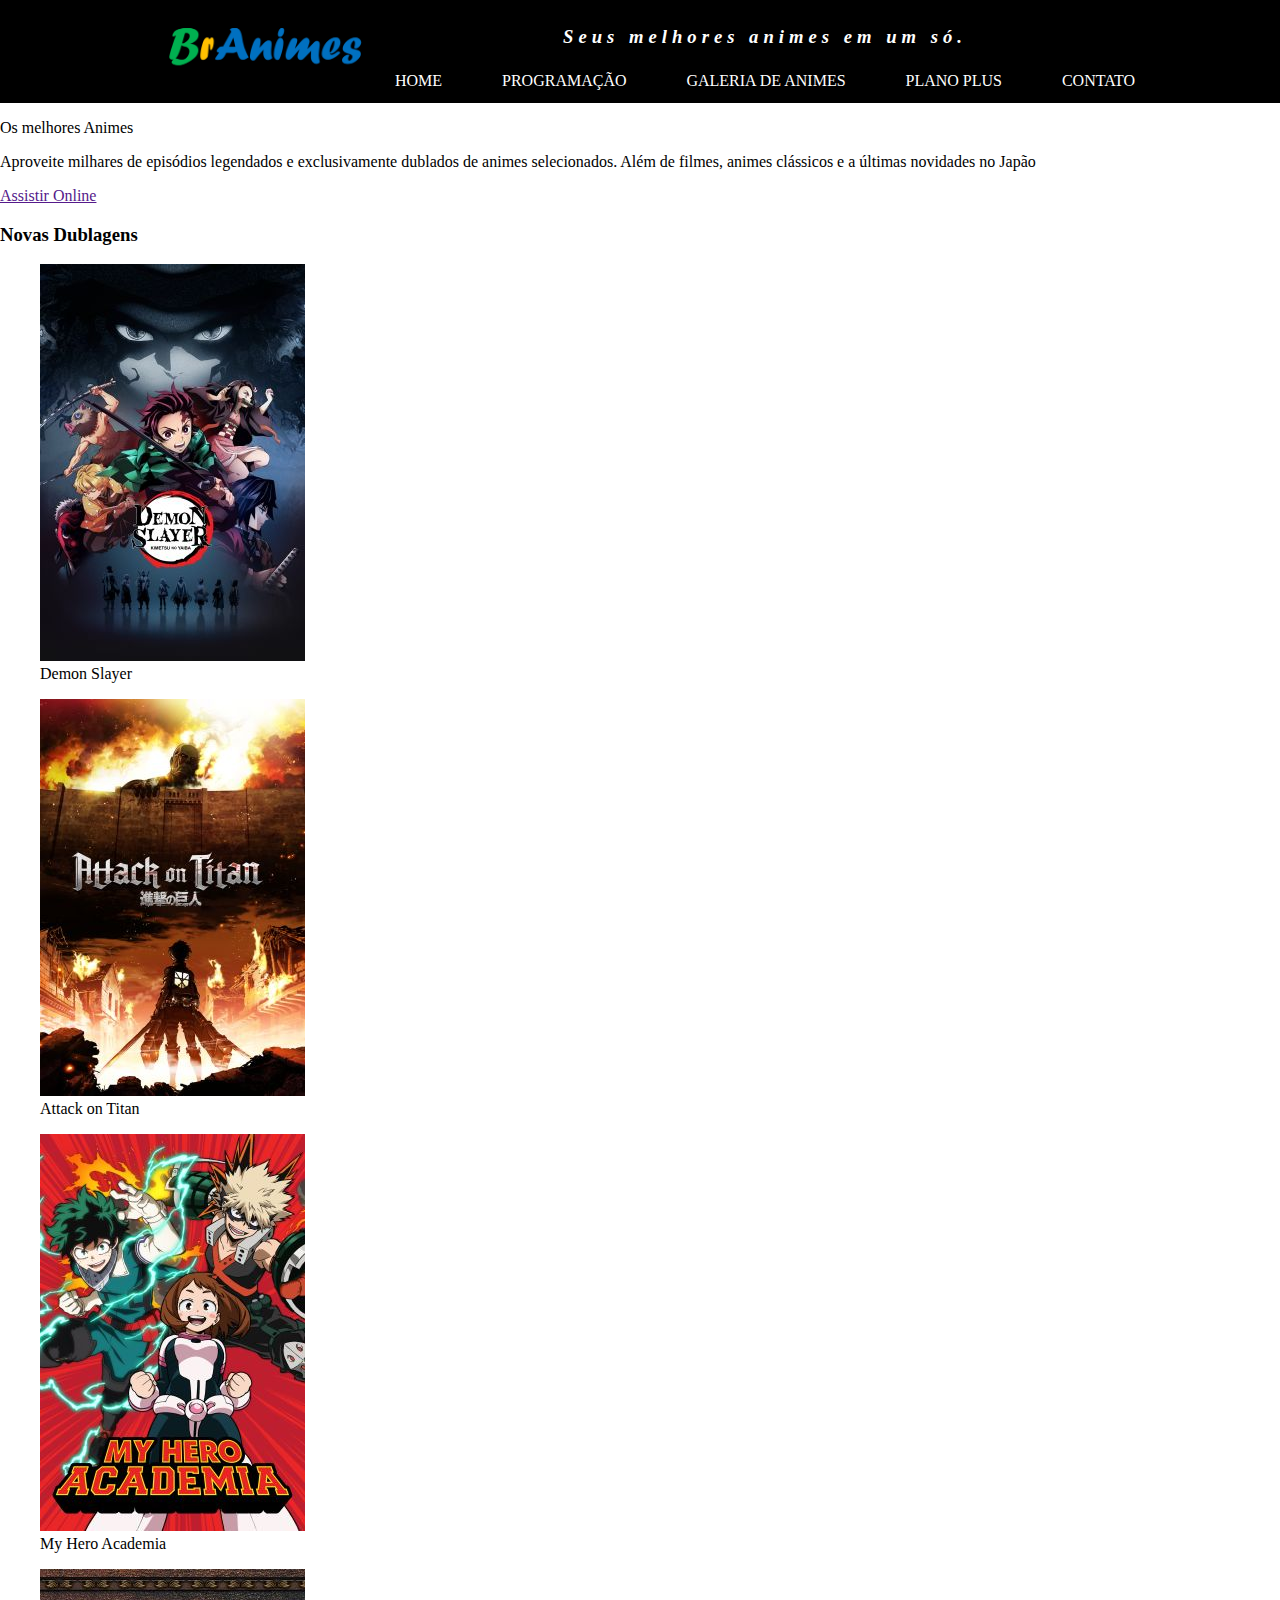
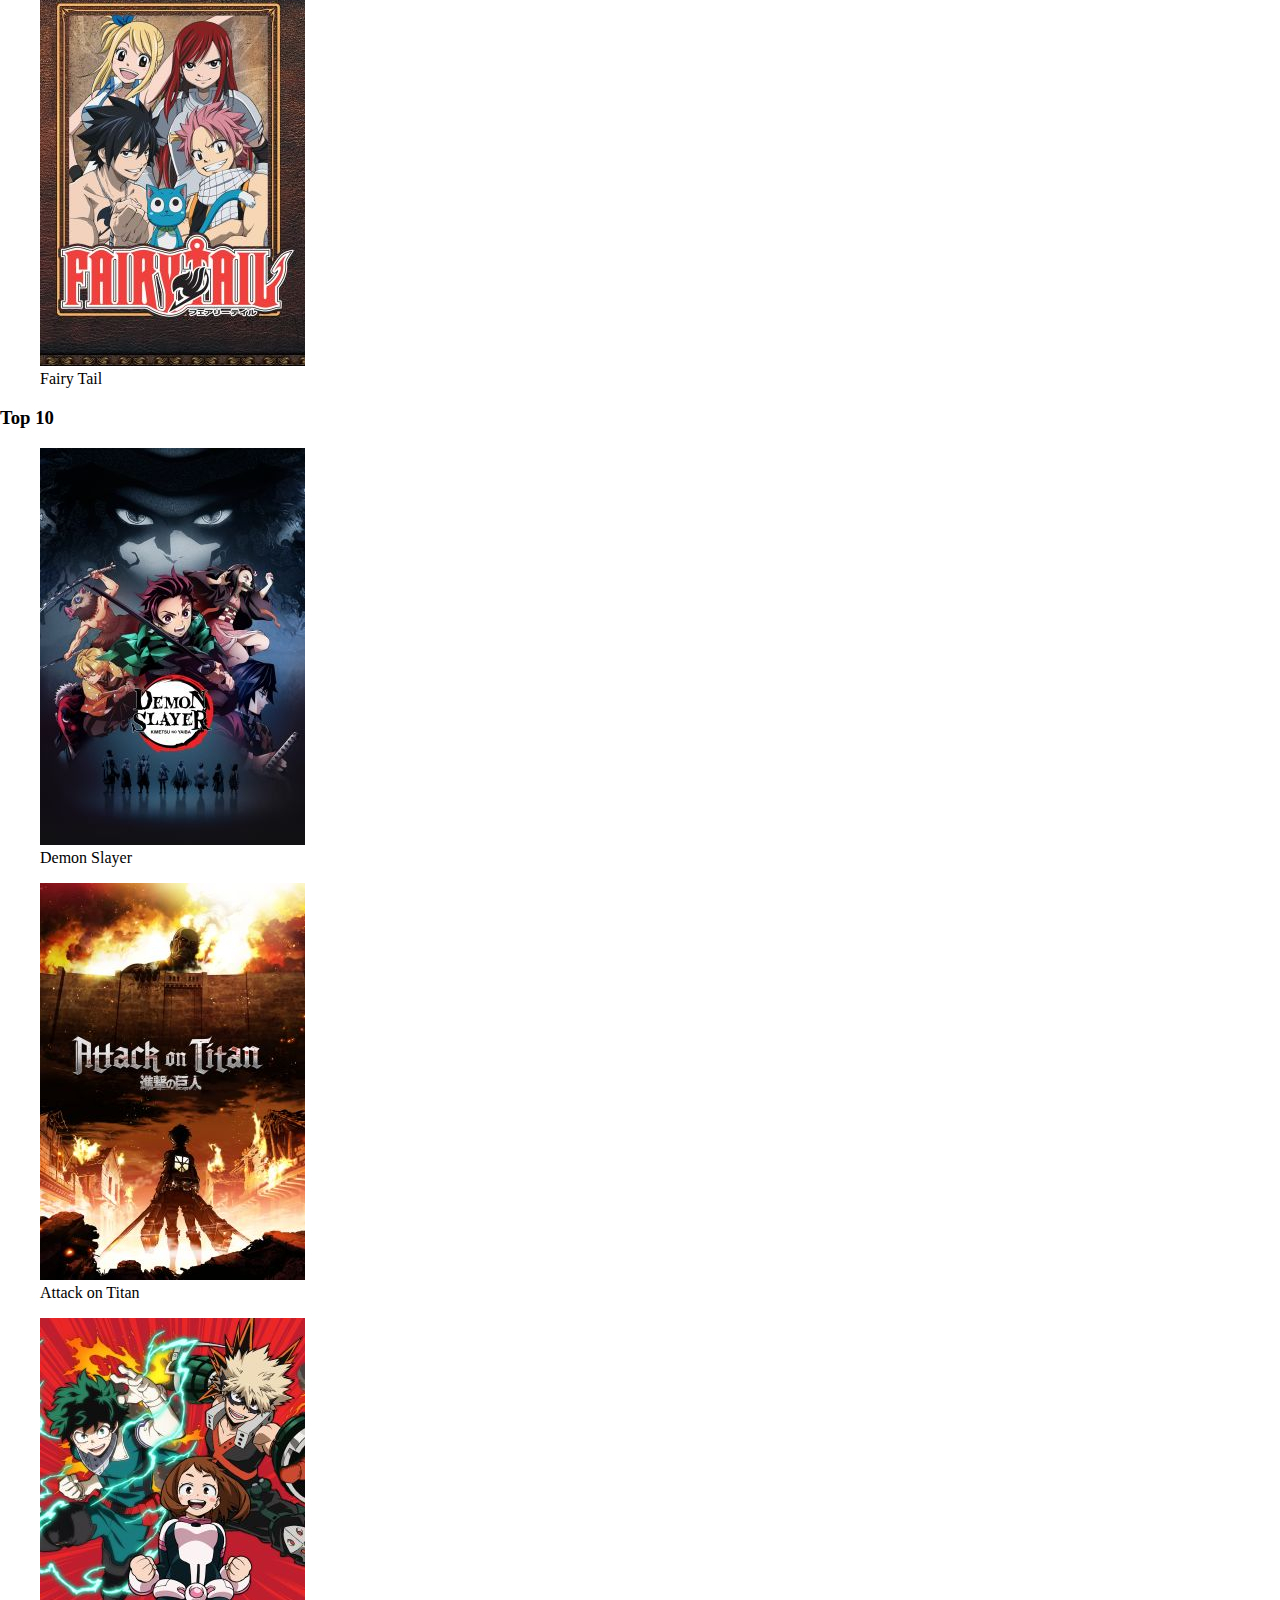
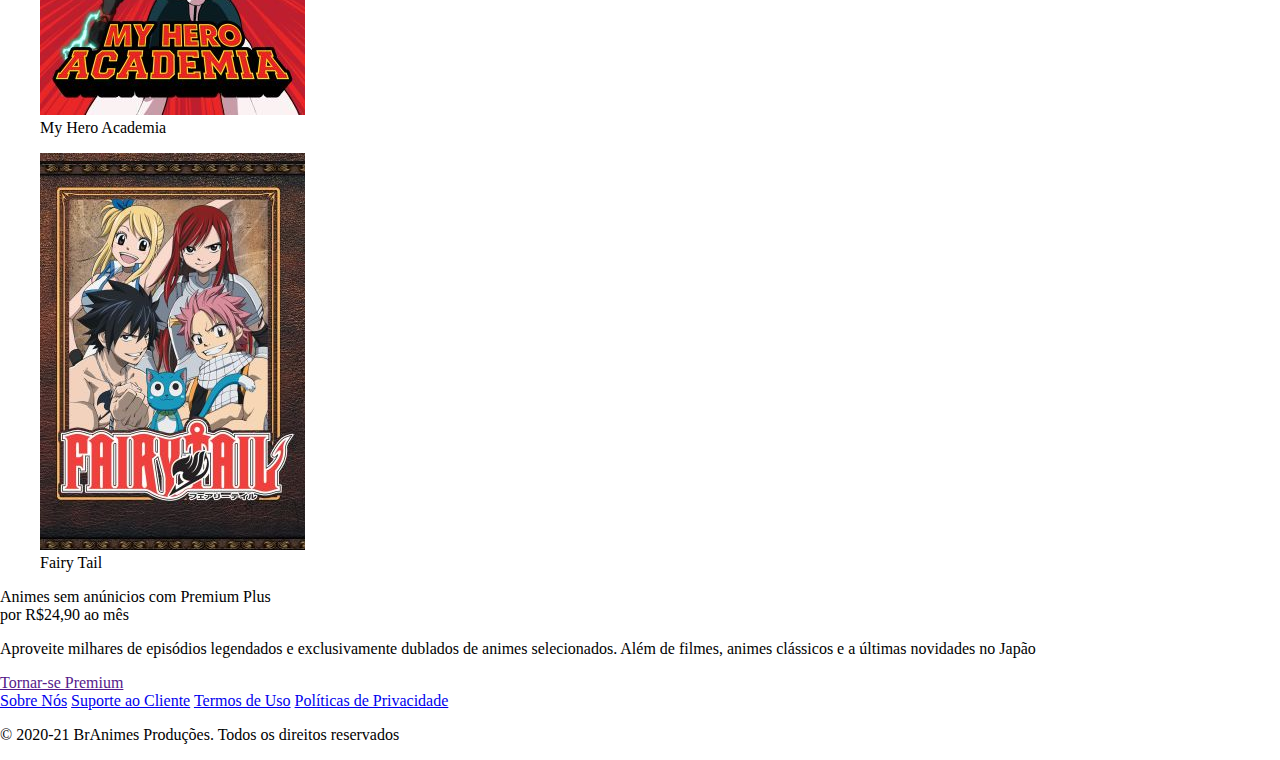
<file: index.html>
<!DOCTYPE html>
<html>

<head>
    <meta charset="UTF-8">
    <meta name="viewport" content="width=device-width, initial-scale=1.0">
    <title>Seja Bem-vindo ao BrAnimes!</title>
    <link rel="shortcut icon" href="imagens/icone.png" type="image/x-icon">
    <link rel="stylesheet" href="css/style.css">
</head>
<body>
    <header>
        <div class="container">
            <section id="logo">
                <img src="imagens/logo.png">
            </section>
            <section id="right">
                <p>Seus melhores animes em um só.</p>
                <nav>
                    <a href="index.html">Home</a>
                    <a href="schedule.html">Programação</a>
                    <a href="gallery.html">Galeria de Animes</a>
                    <a href="subscriptions.html">Plano Plus</a>
                    <a href="contact.html">Contato</a>
                </nav>
            </section>
        </div>
    </header>
    <main>
        <section>
            <p>Os melhores Animes</p>
            <p>Aproveite milhares de episódios legendados e exclusivamente dublados de animes selecionados. Além de filmes, animes clássicos e a últimas novidades no Japão</p>
            <a href="" id="watch">Assistir Online</a>
        </section>
        <section>
            <h3>Novas Dublagens</h3>
            <div>
                <figure>
                    <img src="imagens/Demon Slayer.jpg">
                    <figcaption>Demon Slayer</figcaption>
                </figure>
                <figure>
                    <img src="imagens/AttackOnTitan.jpg">
                    <figcaption>Attack on Titan</figcaption>
                </figure>
                <figure>
                    <img src="imagens/My Hero Academia.jpg">
                    <figcaption>My Hero Academia</figcaption>
                </figure>
                <figure>
                    <img src="imagens/Fairy Tail.jpg">
                    <figcaption>Fairy Tail</figcaption>
                </figure>
            </div>
        </section>
        <section>
            <h3>Top 10</h3>
            <div>
                <figure>
                    <img src="imagens/Demon Slayer.jpg">
                    <figcaption>Demon Slayer</figcaption>
                </figure>
                <figure>
                    <img src="imagens/AttackOnTitan.jpg">
                    <figcaption>Attack on Titan</figcaption>
                </figure>
                <figure>
                    <img src="imagens/My Hero Academia.jpg">
                    <figcaption>My Hero Academia</figcaption>
                </figure>
                <figure>
                    <img src="imagens/Fairy Tail.jpg">
                    <figcaption>Fairy Tail</figcaption>
                </figure>
            </div>
        </section>
        <section>
            <p>Animes sem anúnicios com Premium Plus <br>
            por R$24,90 ao mês</p>
            <p>Aproveite milhares de episódios legendados e exclusivamente dublados de animes selecionados. Além de filmes, animes clássicos e a últimas novidades no Japão</p>
            <a href="">Tornar-se Premium</a>
        </section>
    </main>
    <footer>
        <div>
            <nav>
                <a href="about.html">Sobre Nós</a>
                <a href="sac.html">Suporte ao Cliente</a>
                <a href="terms.html">Termos de Uso</a>
                <a href="policy.html">Políticas de Privacidade</a>
            </nav>
            <p>&copy; 2020-21 BrAnimes Produções. Todos os direitos reservados</p>
        </div>
    </footer>
</body>
</html>
</file>
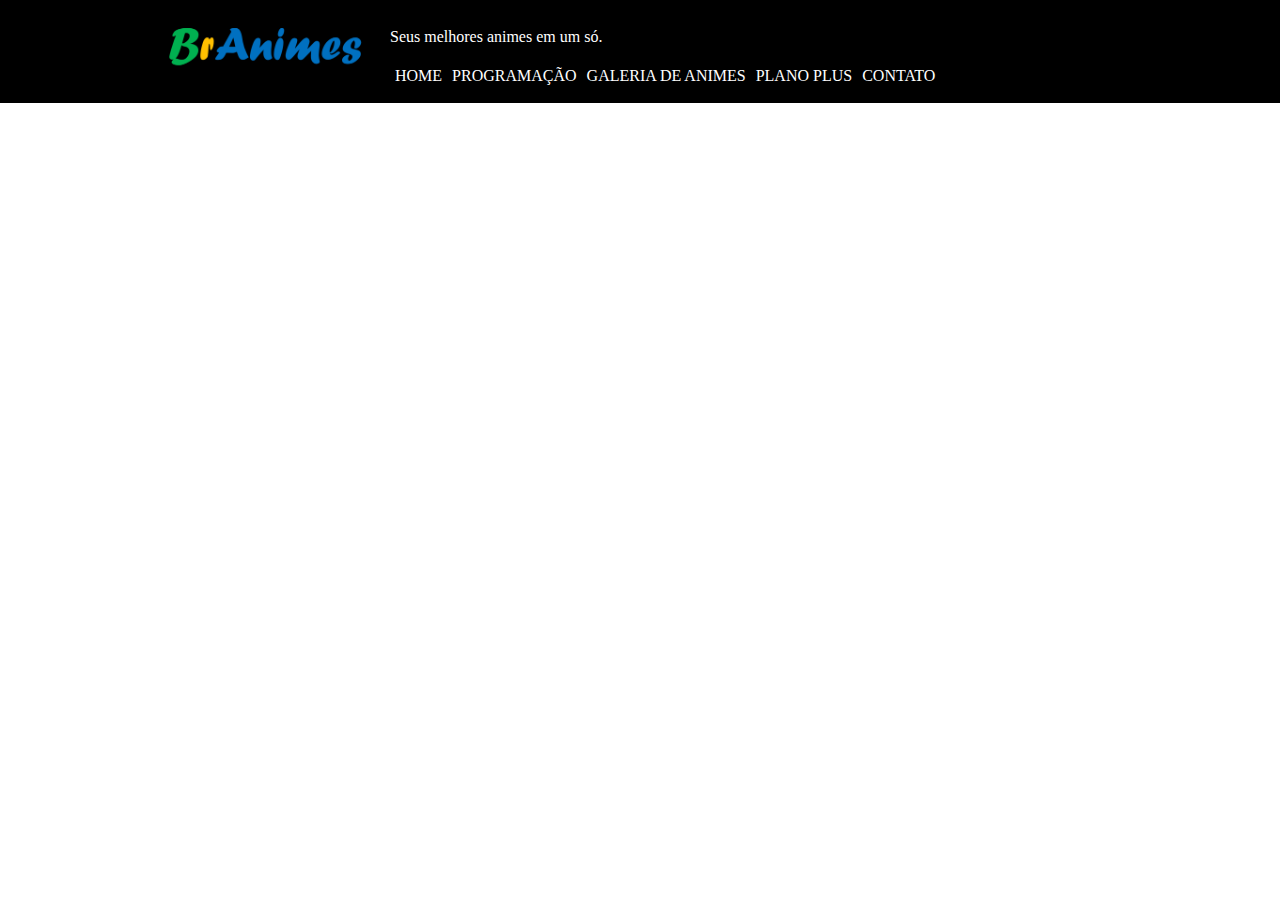
<file: about.html>
<!DOCTYPE html>
<html>

<head>
    <meta charset="UTF-8">
    <meta name="viewport" content="width=device-width, initial-scale=1.0">
    <title>Sobre Nós</title>
    <link rel="shortcut icon" href="imagens/icone.png" type="image/x-icon">
    <link rel="stylesheet" href="css/style.css">
</head>
<body>
    <header>
        <div class="container">
            <section id="logo">
                <img src="imagens/logo.png">
            </section>
            <section>
                <p>Seus melhores animes em um só.</p>
                <nav>
                    <a href="index.html">Home</a>
                    <a href="schedule.html">Programação</a>
                    <a href="gallery.html">Galeria de Animes</a>
                    <a href="subscriptions.html">Plano Plus</a>
                    <a href="contact.html">Contato</a>
                </nav>
            </section>
        </div>
    </header>
</file>
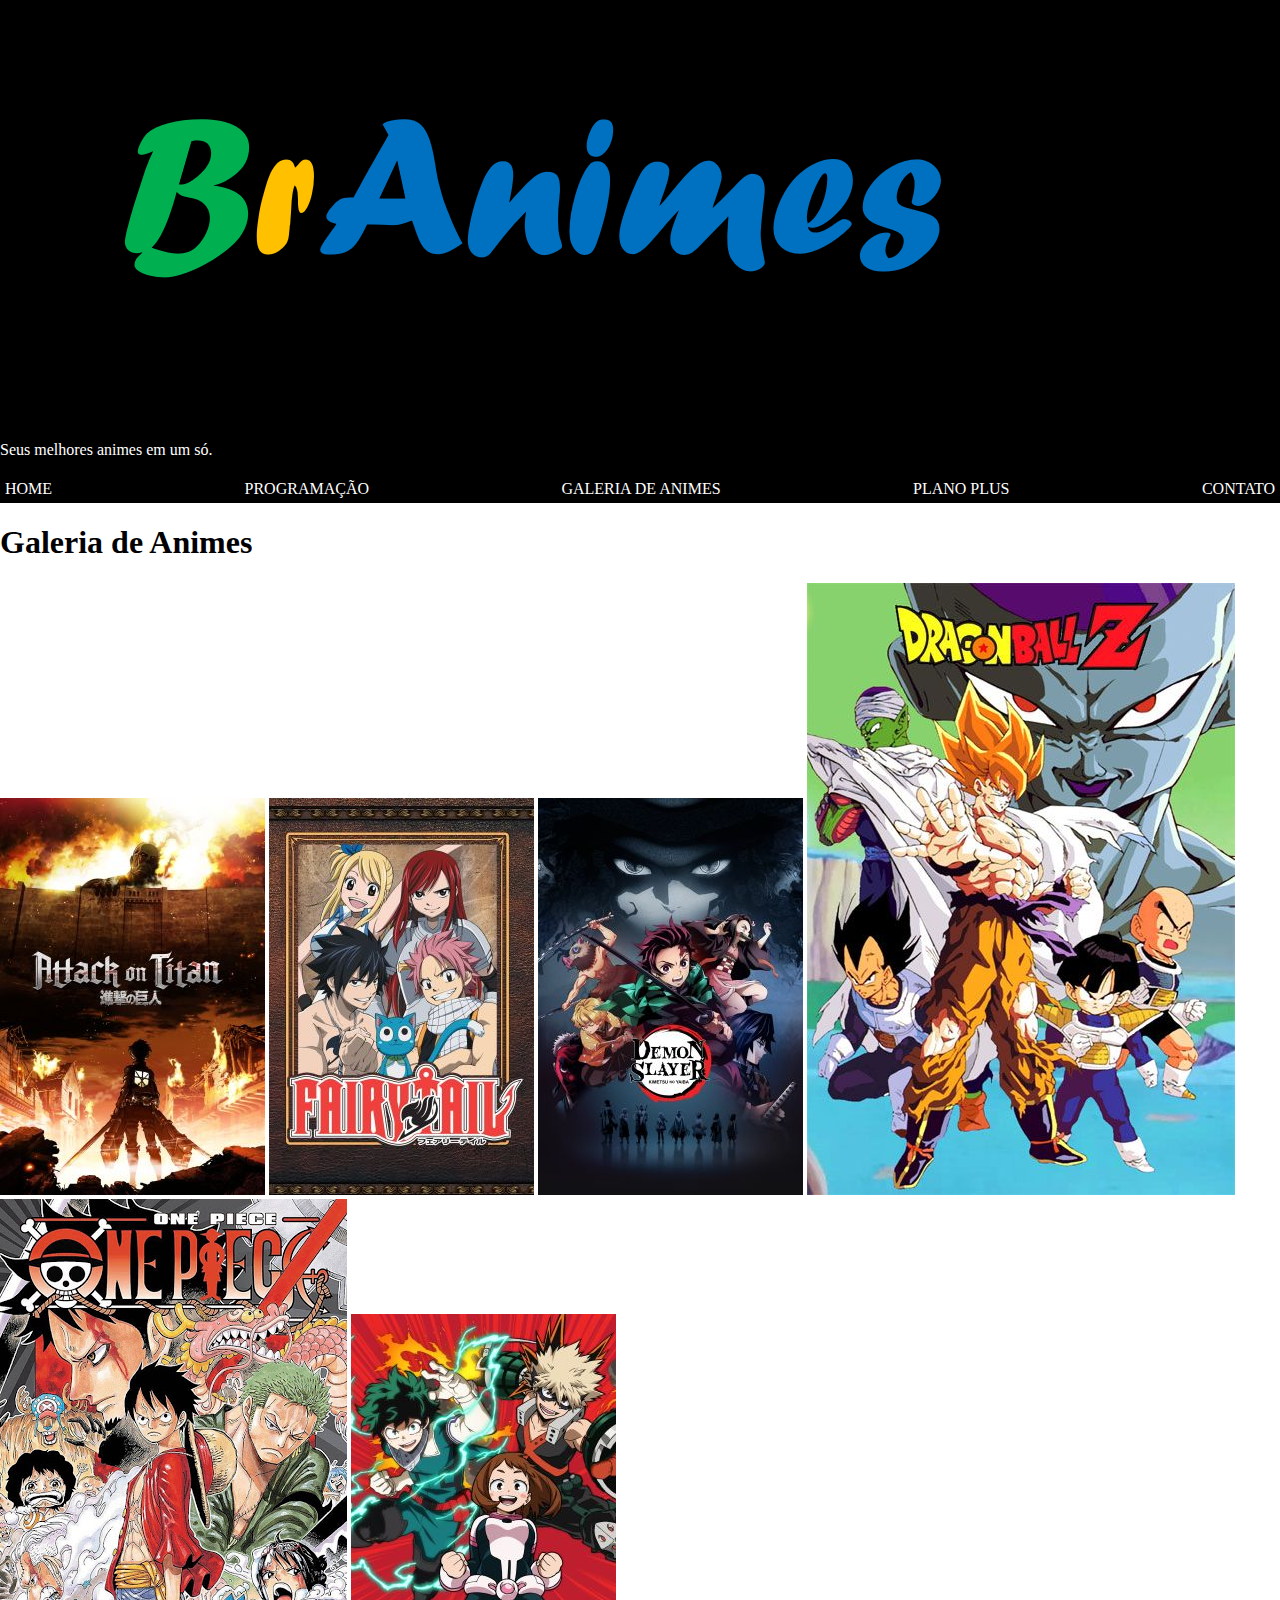
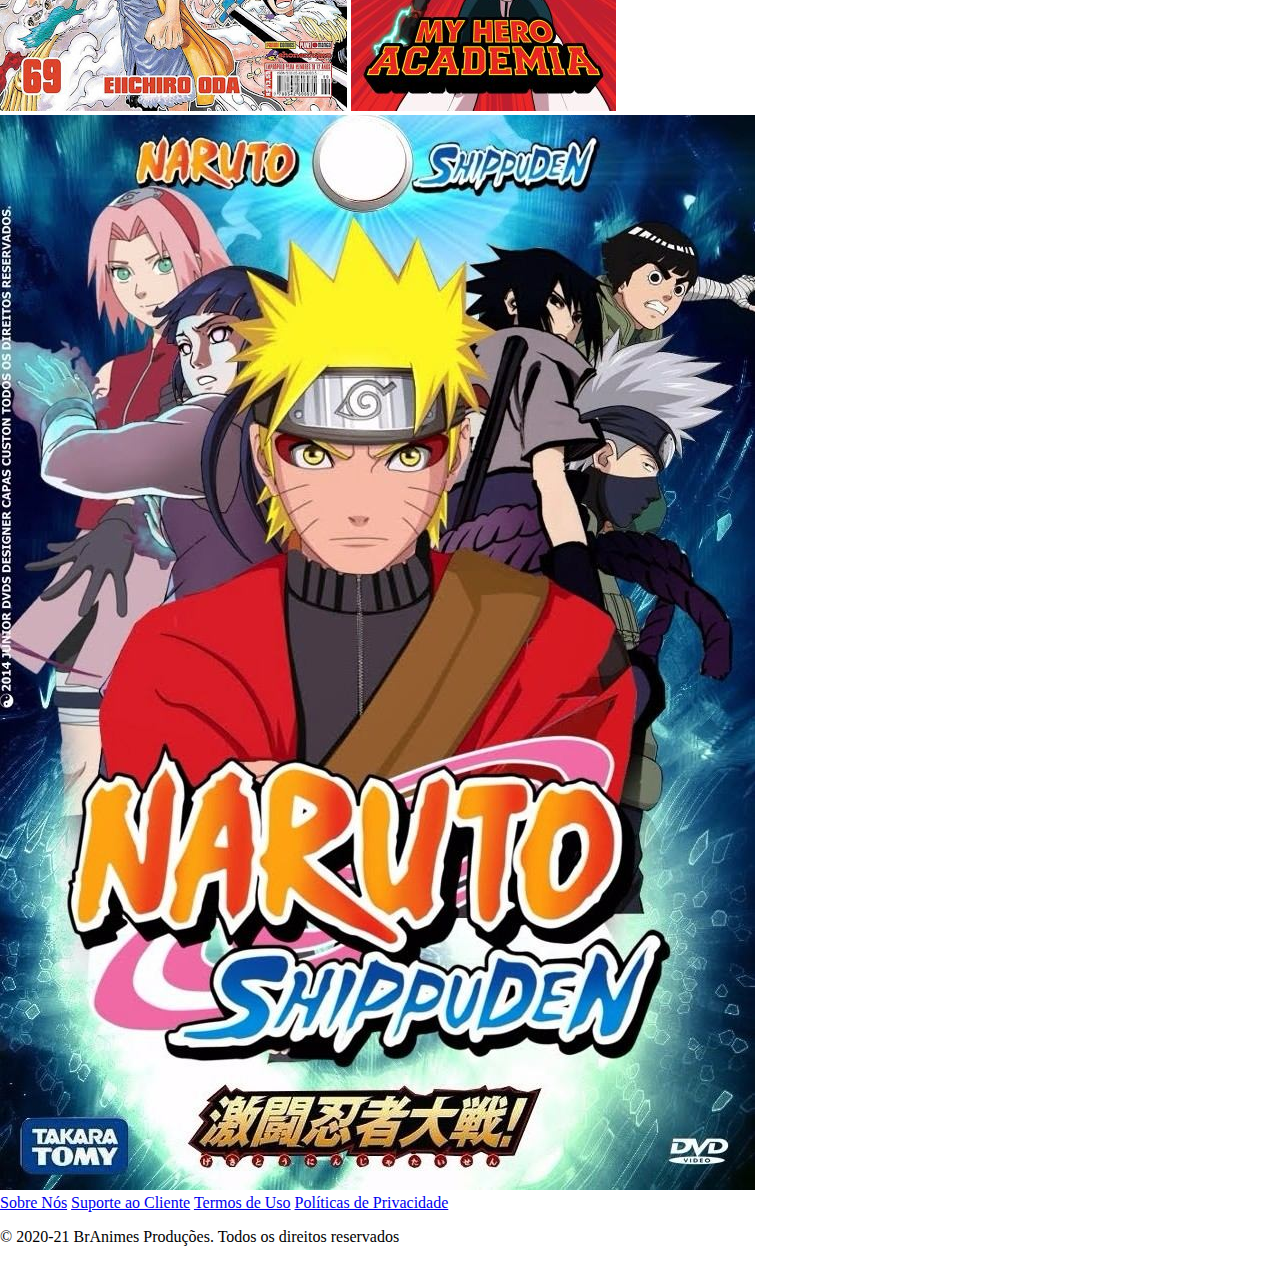
<file: gallery.html>
<!DOCTYPE html>
<html>

<head>
    <meta charset="UTF-8">
    <meta name="viewport" content="width=device-width, initial-scale=1.0">
    <title>Seja Bem-vindo ao BrAnimes!</title>
    <link rel="shortcut icon" href="imagens/icone.png" type="image/x-icon">
    <link rel="stylesheet" href="css/style.css">
</head>
<body>
    <header>
        <div>
            <section>
                <img src="imagens/logo.png">
            </section>
            <section>
                <p>Seus melhores animes em um só.</p>
                <nav>
                    <a href="index.html">Home</a>
                    <a href="schedule.html">Programação</a>
                    <a href="gallery.html">Galeria de Animes</a>
                    <a href="subscriptions.html">Plano Plus</a>
                    <a href="contact.html">Contato</a>
                </nav>
            </section>
        </div>
    </header>
    <main>
        <h1>Galeria de Animes</h1>

        <section>
            <img src="imagens/AttackOnTitan.jpg">
            <img src="imagens/Fairy Tail.jpg">
            <img src="imagens/Demon Slayer.jpg">
            <img src="imagens/dragonballz.jpg">
            <img src="imagens/onepiece.jpg">
            <img src="imagens/My Hero Academia.jpg">
            <img src="imagens/naruto.jpg">
        </section>
    </main>
    <footer>
        <div>
            <nav>
                <a href="about.html">Sobre Nós</a>
                <a href="sac.html">Suporte ao Cliente</a>
                <a href="terms.html">Termos de Uso</a>
                <a href="policy.html">Políticas de Privacidade</a>
            </nav>
            <p>&copy; 2020-21 BrAnimes Produções. Todos os direitos reservados</p>
        </div>
    </footer>
</body>
</html>
</file>
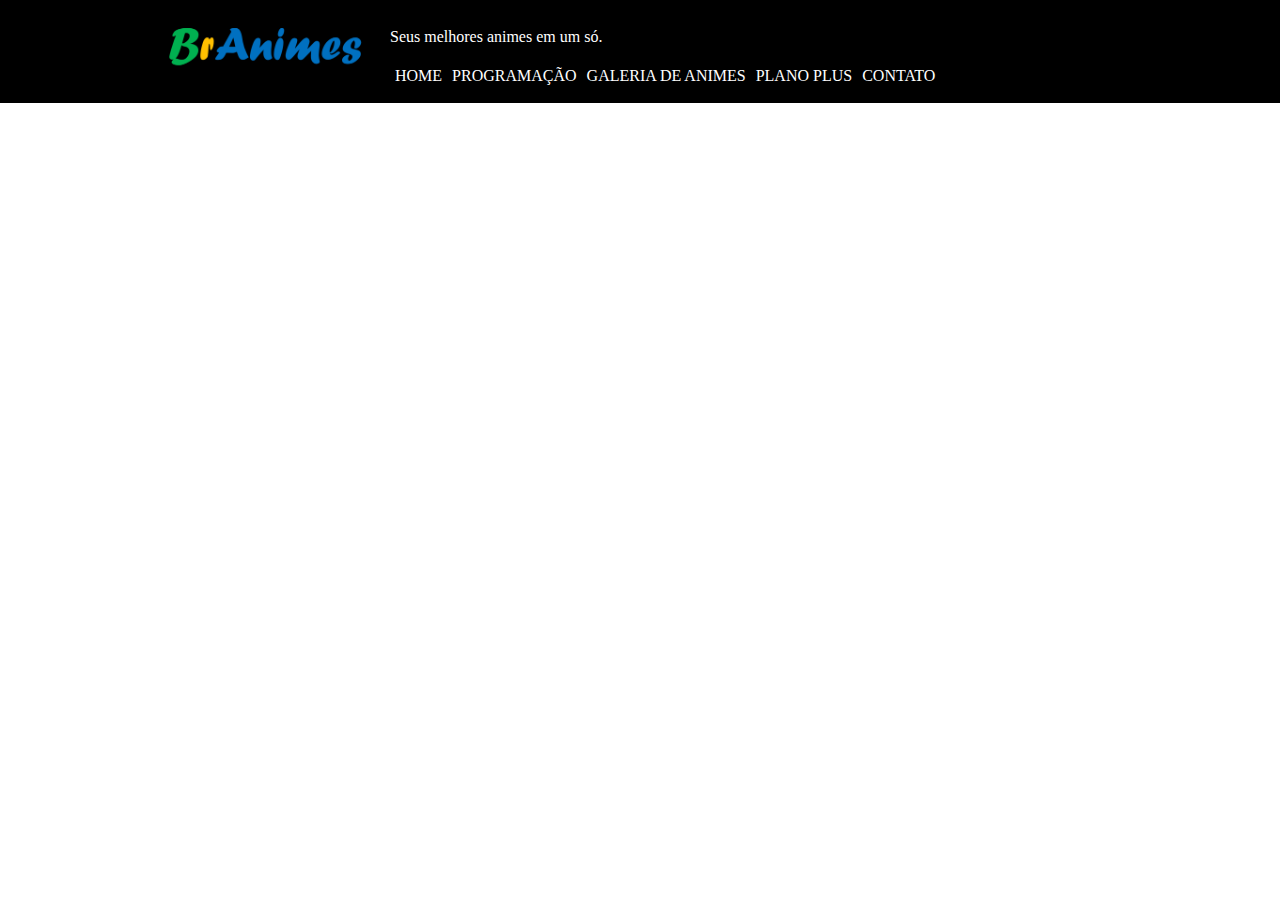
<file: policy.html>
<!DOCTYPE html>
<html>

<head>
    <meta charset="UTF-8">
    <meta name="viewport" content="width=device-width, initial-scale=1.0">
    <title>Políticas de Privacidade</title>
    <link rel="shortcut icon" href="imagens/icone.png" type="image/x-icon">
    <link rel="stylesheet" href="css/style.css">
</head>
<body>
    <header>
        <div class="container">
            <section id="logo">
                <img src="imagens/logo.png">
            </section>
            <section>
                <p>Seus melhores animes em um só.</p>
                <nav>
                    <a href="index.html">Home</a>
                    <a href="schedule.html">Programação</a>
                    <a href="gallery.html">Galeria de Animes</a>
                    <a href="subscriptions.html">Plano Plus</a>
                    <a href="contact.html">Contato</a>
                </nav>
            </section>
        </div>
    </header>
</file>
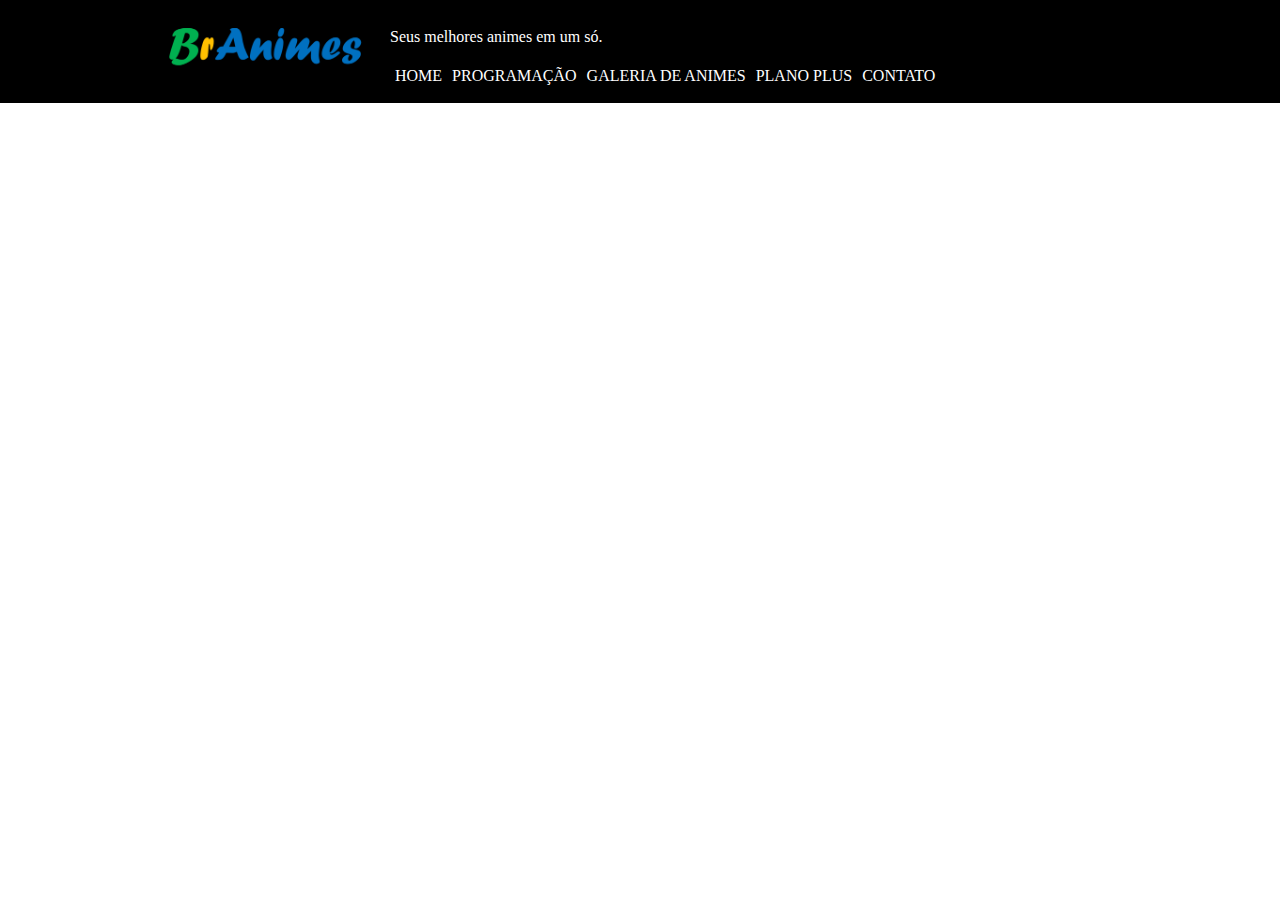
<file: sac.html>
<!DOCTYPE html>
<html>

<head>
    <meta charset="UTF-8">
    <meta name="viewport" content="width=device-width, initial-scale=1.0">
    <title>Suporte ao Cliente</title>
    <link rel="shortcut icon" href="imagens/icone.png" type="image/x-icon">
    <link rel="stylesheet" href="css/style.css">
</head>
<body>
    <header>
        <div class="container">
            <section id="logo">
                <img src="imagens/logo.png">
            </section>
            <section>
                <p>Seus melhores animes em um só.</p>
                <nav>
                    <a href="index.html">Home</a>
                    <a href="schedule.html">Programação</a>
                    <a href="gallery.html">Galeria de Animes</a>
                    <a href="subscriptions.html">Plano Plus</a>
                    <a href="contact.html">Contato</a>
                </nav>
            </section>
        </div>
    </header>
</file>
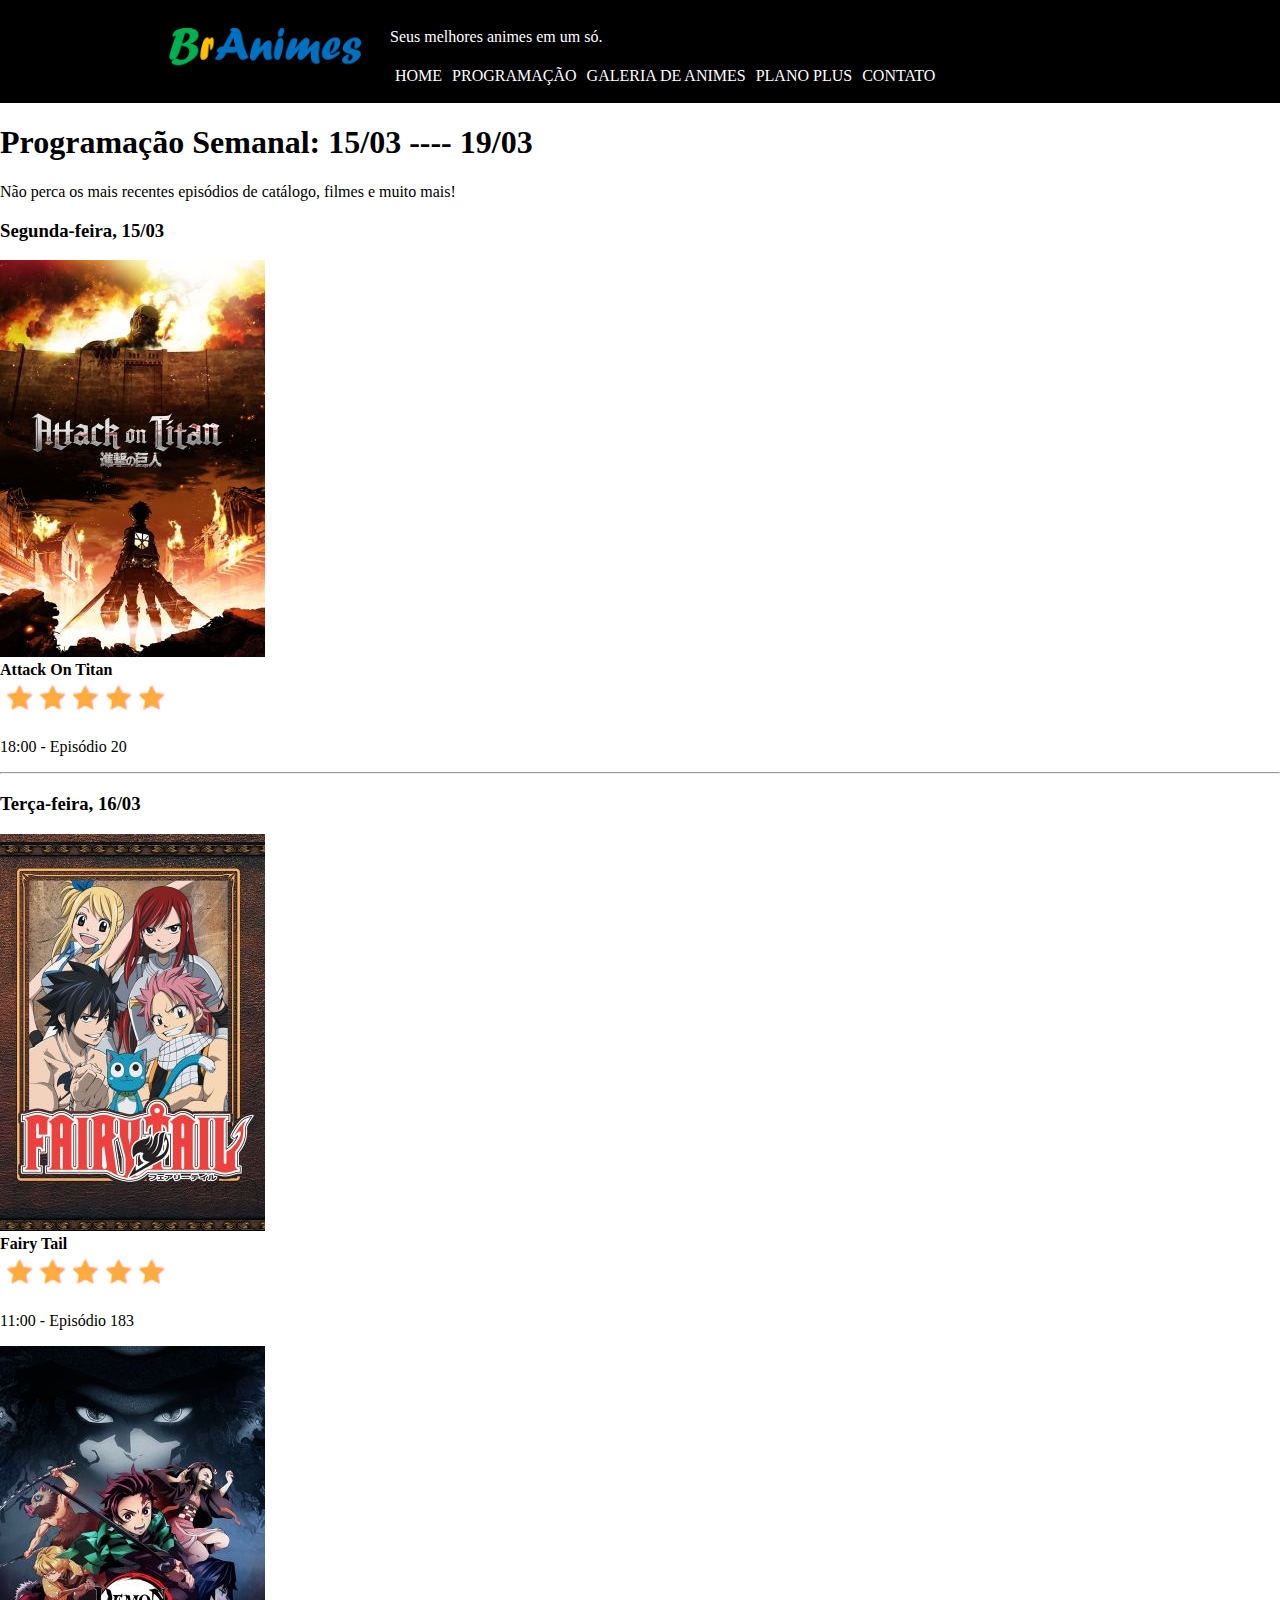
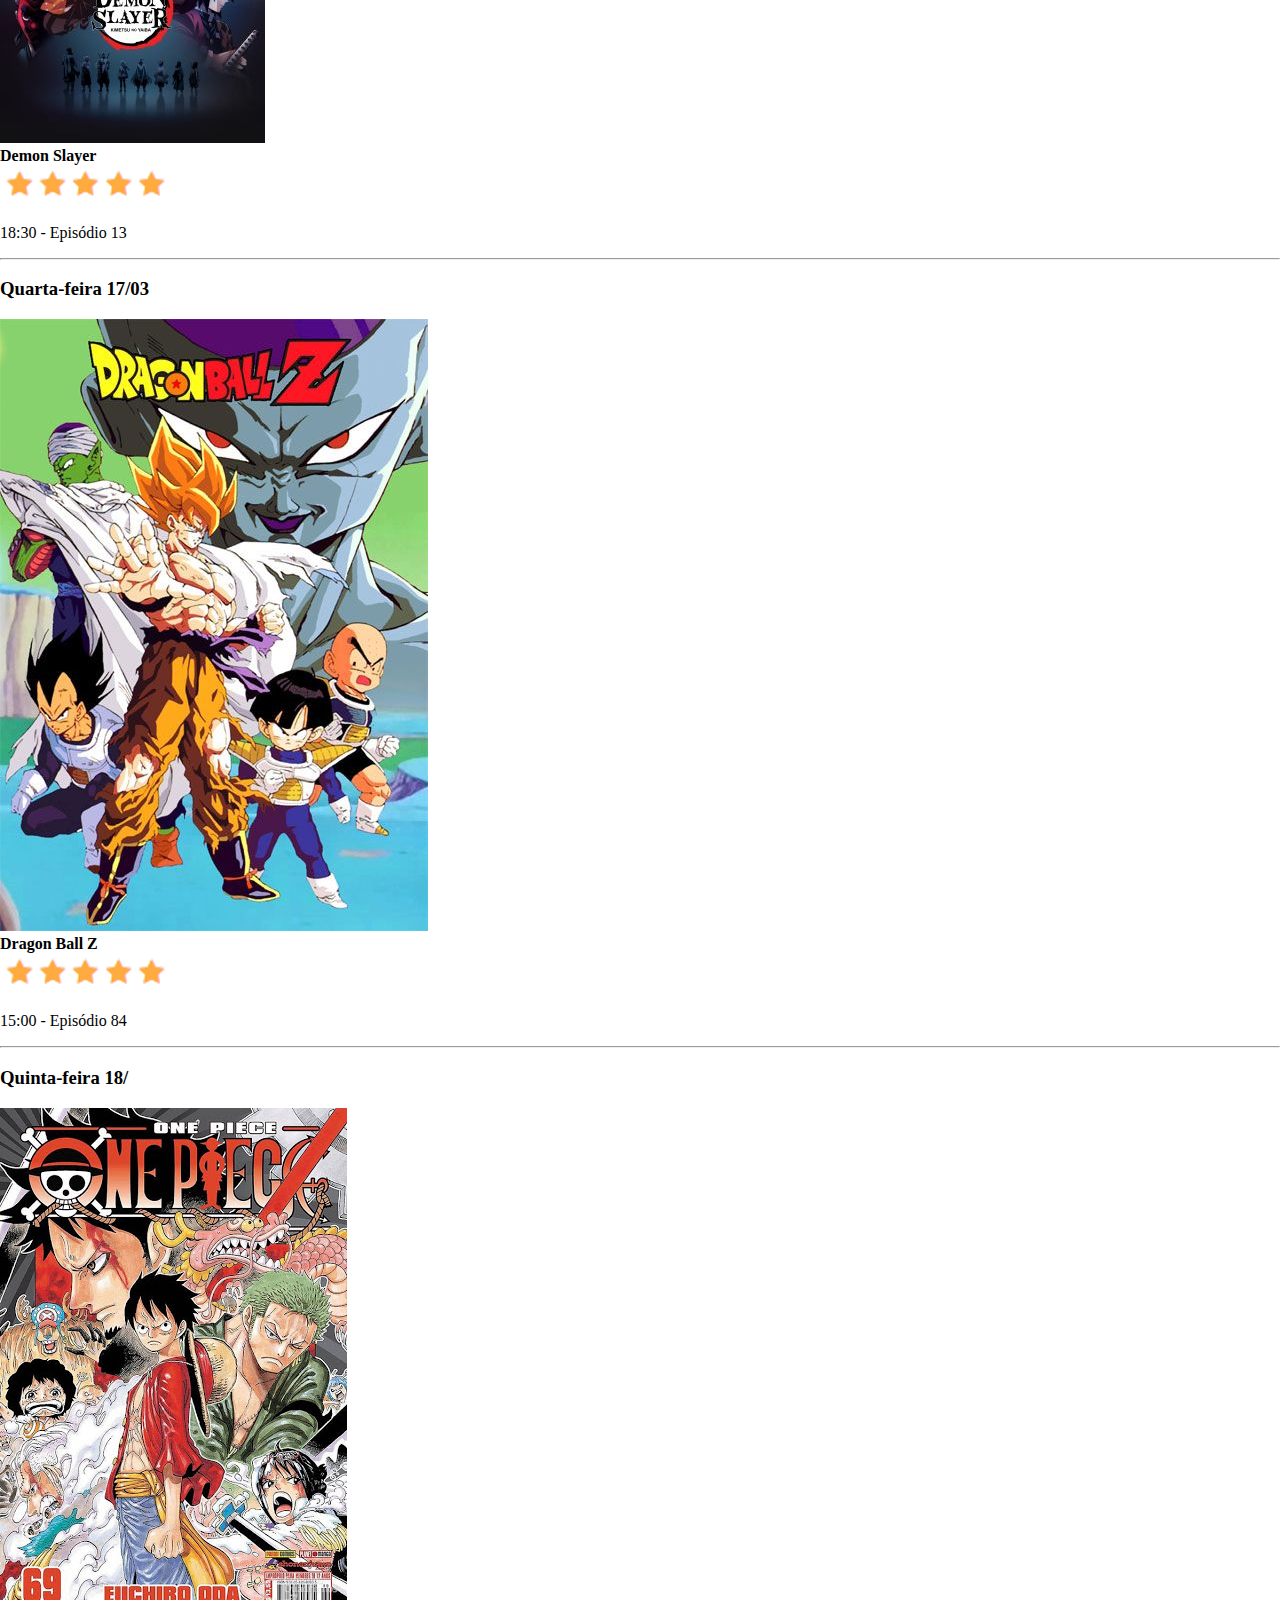
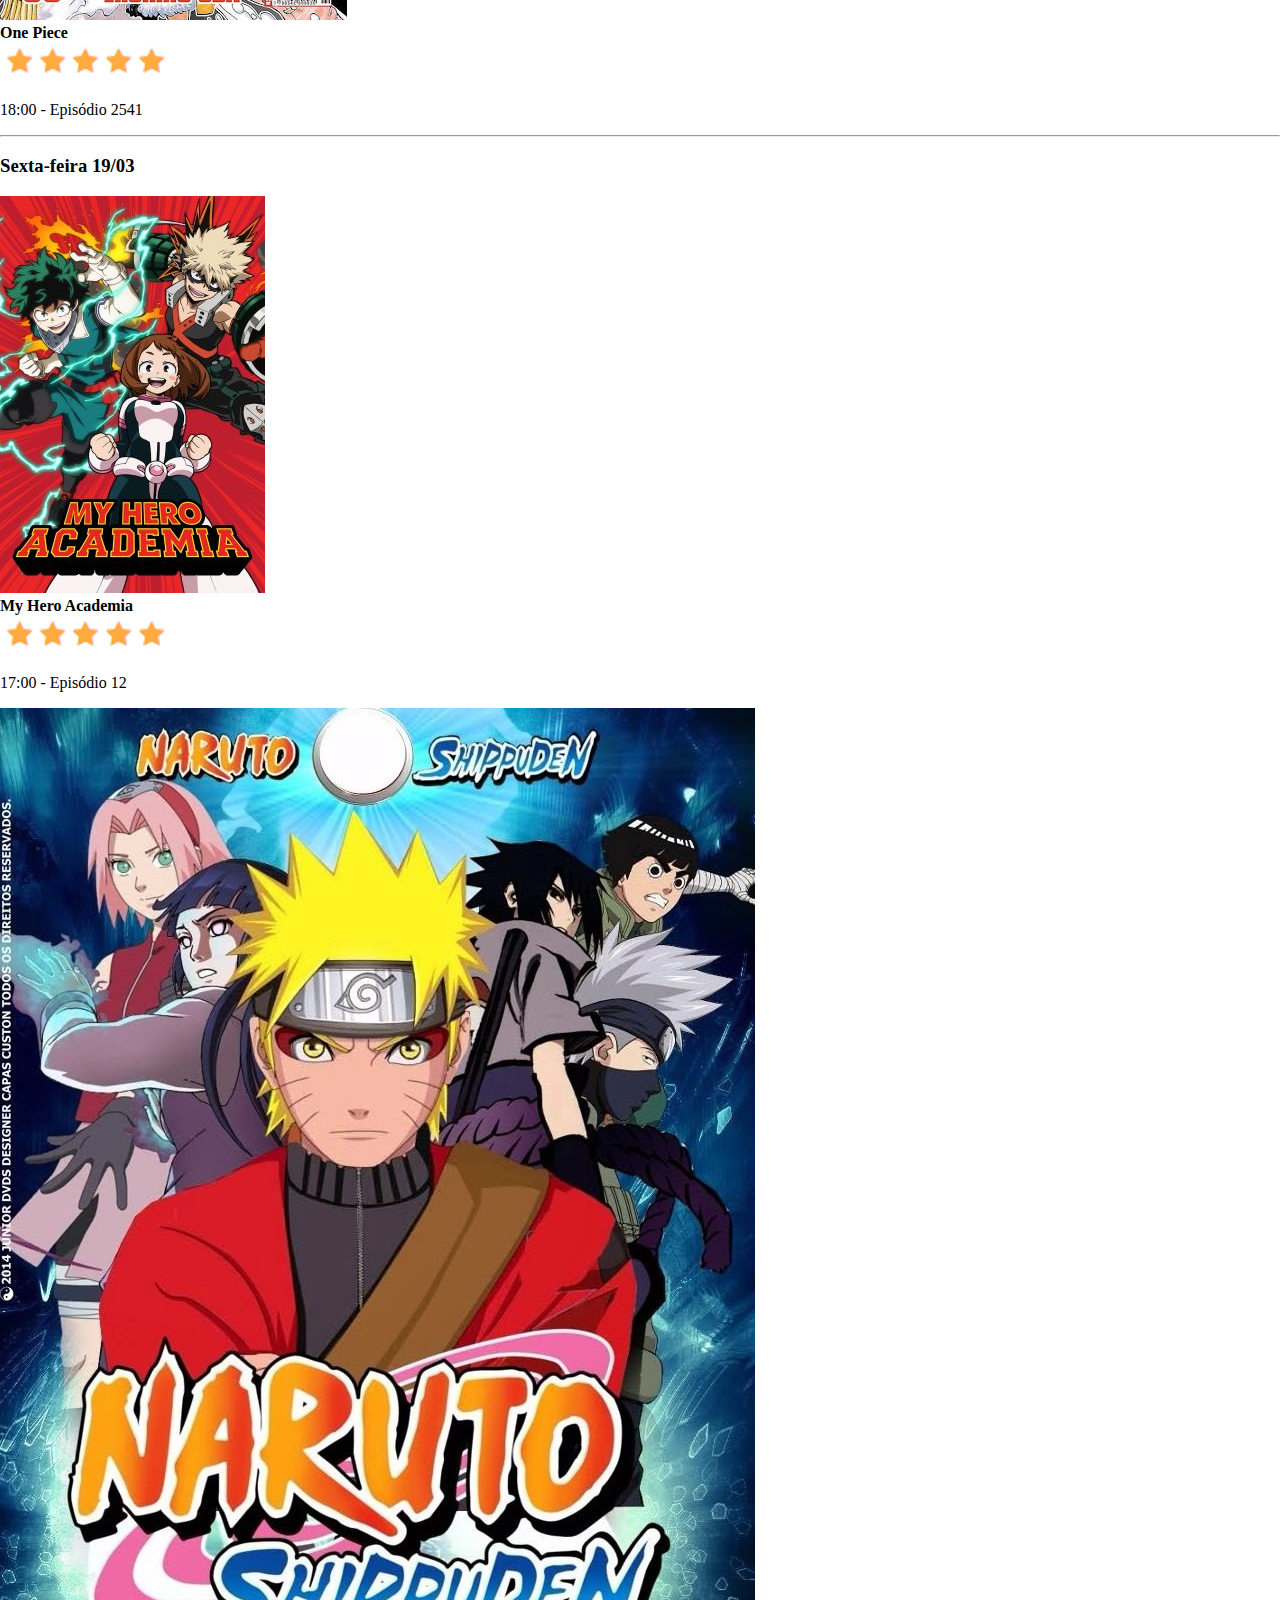
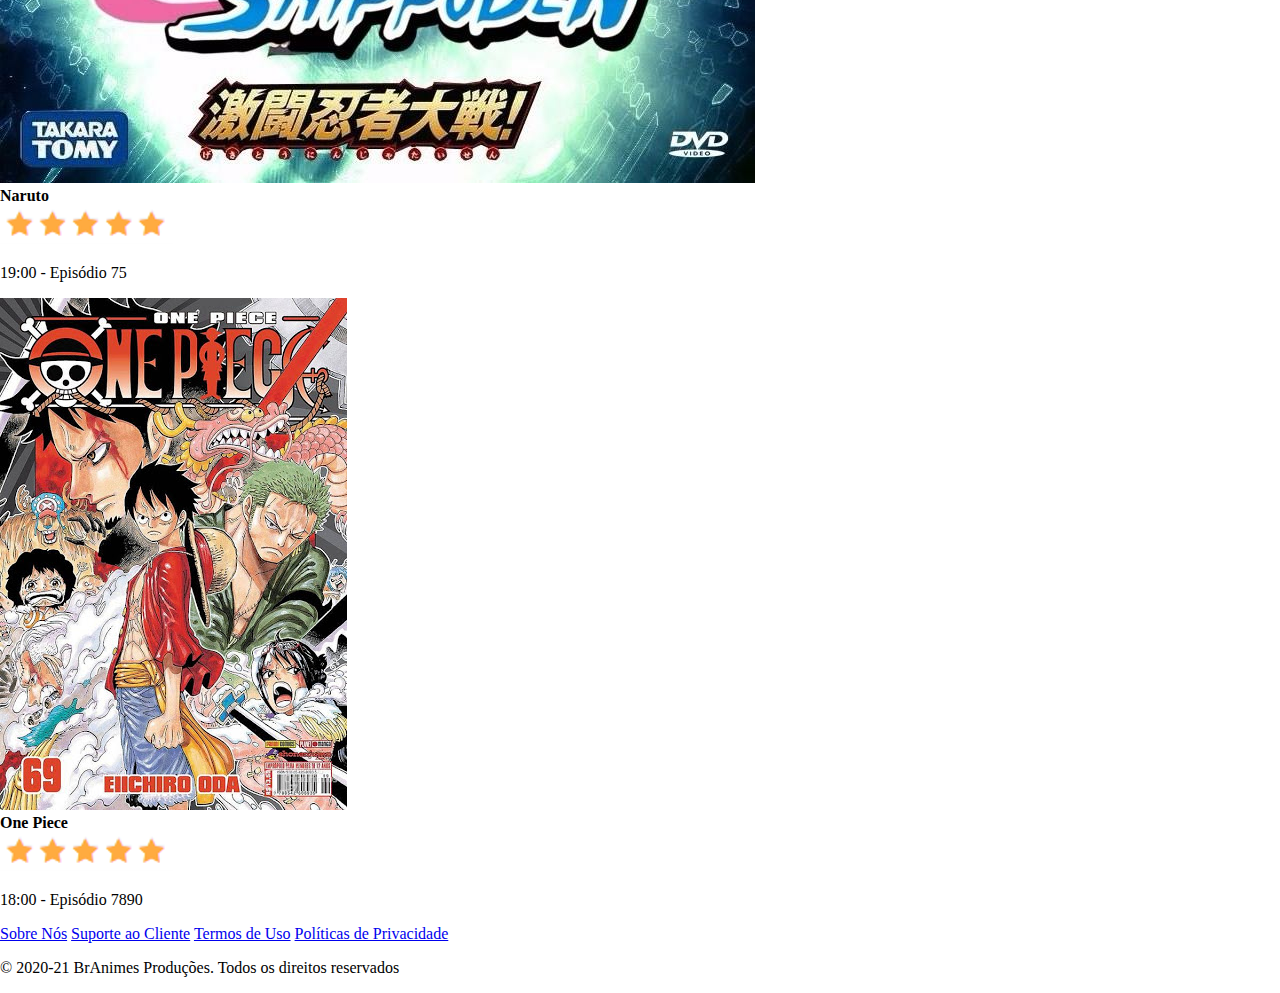
<file: schedule.html>
<!DOCTYPE html>
<html>

<head>
    <meta charset="UTF-8">
    <meta name="viewport" content="width=device-width, initial-scale=1.0">
    <title>Seja Bem-vindo ao BrAnimes!</title>
    <link rel="shortcut icon" href="imagens/icone.png" type="image/x-icon">
    <link rel="stylesheet" href="css/style.css">
</head>
<body>
    <header>
        <div class="container">
            <section id="logo">
                <img src="imagens/logo.png">
            </section>
            <section>
                <p>Seus melhores animes em um só.</p>
                <nav>
                    <a href="index.html">Home</a>
                    <a href="schedule.html">Programação</a>
                    <a href="gallery.html">Galeria de Animes</a>
                    <a href="subscriptions.html">Plano Plus</a>
                    <a href="contact.html">Contato</a>
                </nav>
            </section>
        </div>
    </header>
    <main>
        <h1>Programação Semanal: 15/03 ---- 19/03</h1>
        <section>
            <p>Não perca os mais recentes episódios de catálogo, filmes e muito mais!</p>
    
        </section>
        <section>
            <h3>Segunda-feira, 15/03</h3>
            <article>
                <img src="imagens/AttackOnTitan.jpg">
                <section>
                    <strong>Attack On Titan</strong><br>
                    <img src="imagens/star.png">
                    <p>18:00 - Episódio 20</p>
                </section>
            </article>
        </section>
        <hr> 
        <section>
            <h3>Terça-feira, 16/03</h3>
            <article>
                <img src="imagens/Fairy Tail.jpg">
                <section>
                    <strong>Fairy Tail</strong><br>
                    <img src="imagens/star.png">
                    <p>11:00 - Episódio 183</p>
                </section>
            </article>
            <article>
                <img src="imagens/Demon Slayer.jpg">
                <section>
                    <strong>Demon Slayer</strong><br>
                    <img src="imagens/star.png">
                    <p>18:30 - Episódio 13</p>
                </section>
            </article>
        </section>
        <hr>
        <section>
            <h3>Quarta-feira 17/03</h3>
            <article>
                <img src="imagens/dragonballz.jpg">
                <section>
                    <strong>Dragon Ball Z</strong><br>
                    <img src="imagens/star.png">
                    <p>15:00 - Episódio 84</p>
                </section>
            </article>
        </section>
        <hr>

        <section>
            <h3>Quinta-feira 18/</h3>
            <article>
                <img src="imagens/onepiece.jpg">
                <section>
                    <strong>One Piece</strong><br>
                    <img src="imagens/star.png">
                    <p>18:00 - Episódio 2541</p>
                </section>
            </article>
        </section>
        <hr>
        <section>
            <h3>Sexta-feira 19/03</h3>
            <article>
                <img src="imagens/My Hero Academia.jpg">
                <section>
                    <strong>My Hero Academia</strong><br>
                    <img src="imagens/star.png">
                    <p>17:00 - Episódio 12</p>
                </section>
            </article>
            <article>
                <img src="imagens/naruto.jpg">
                <section>
                    <strong>Naruto</strong><br>
                    <img src="imagens/star.png">
                    <p>19:00 - Episódio 75</p>
                </section>
            </article>
            <article>
                <img src="imagens/onepiece.jpg">
                <section>
                    <strong>One Piece</strong><br>
                    <img src="imagens/star.png">
                    <p>18:00 - Episódio 7890</p>
                </section>
            </article>
        </section>
    </main>
    <footer>
        <div>
            <nav>
                <a href="about.html">Sobre Nós</a>
                <a href="sac.html">Suporte ao Cliente</a>
                <a href="terms.html">Termos de Uso</a>
                <a href="policy.html">Políticas de Privacidade</a>
            </nav>
            <p>&copy; 2020-21 BrAnimes Produções. Todos os direitos reservados</p>
        </div>
    </footer>
</body>
</html>
</file>
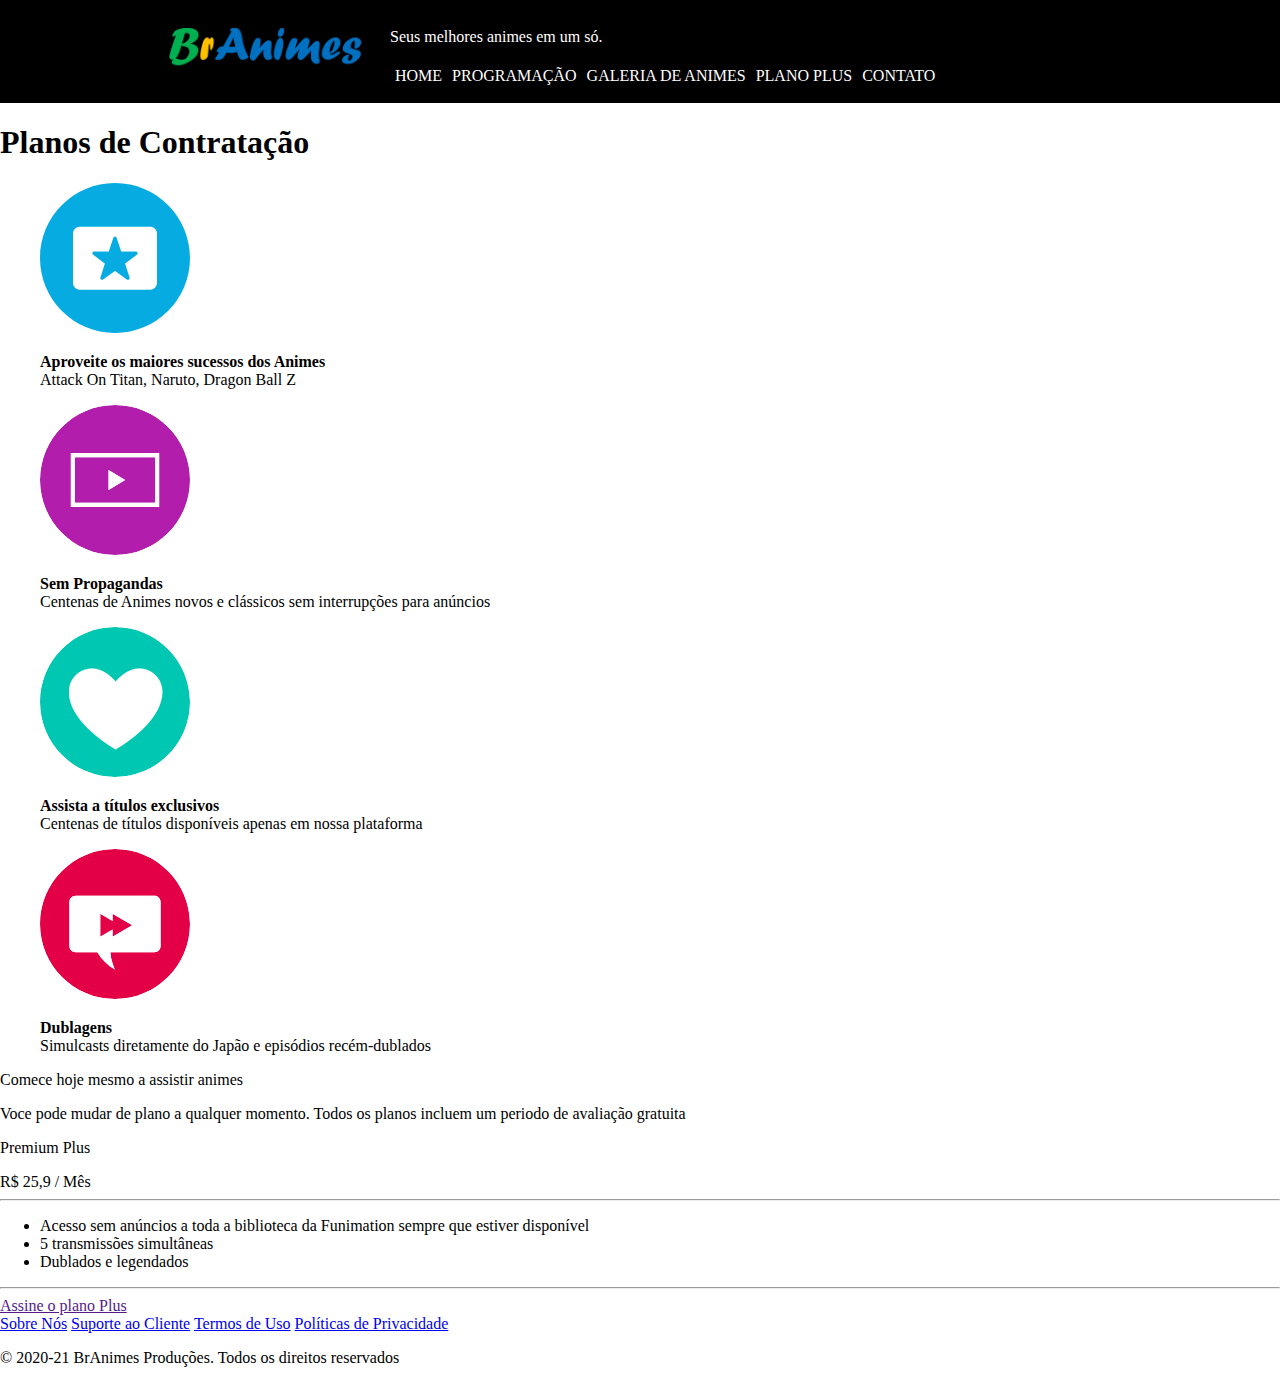
<file: subscriptions.html>
<!DOCTYPE html>
<html>

<head>
    <meta charset="UTF-8">
    <meta name="viewport" content="width=device-width, initial-scale=1.0">
    <title>Planos de Contratação</title>
    <link rel="shortcut icon" href="imagens/icone.png" type="image/x-icon">
    <link rel="stylesheet" href="css/style.css">
</head>
<body>
    <header>
        <div class="container">
            <section id="logo">
                <img src="imagens/logo.png">
            </section>
            <section>
                <p>Seus melhores animes em um só.</p>
                <nav>
                    <a href="index.html">Home</a>
                    <a href="schedule.html">Programação</a>
                    <a href="gallery.html">Galeria de Animes</a>
                    <a href="subscriptions.html">Plano Plus</a>
                    <a href="contact.html">Contato</a>
                </nav>
            </section>
        </div>
    </header>
    <main>
        <h1>Planos de Contratação</h1>
        <section>
            <figure>
                <img src="imagens/sucessos.png">
                <p>
                    <strong>Aproveite os maiores sucessos dos Animes</strong><br>
                    Attack On Titan, Naruto, Dragon Ball Z
                </p>
            </figure>
            <figure>
                <img src="imagens/anuncios.png">
                <p>
                    <strong>Sem Propagandas</strong><br>
                    Centenas de Animes novos e clássicos sem interrupções para anúncios
                </p>
            </figure>
            <figure>
                <img src="imagens/exclusivos.png">
                <p>
                    <strong>Assista a títulos exclusivos</strong><br>
                    Centenas de títulos disponíveis apenas em nossa plataforma 
                </p>
            </figure>
            <figure>
                <img src="imagens/dublados.png">
                <p>
                    <strong>Dublagens</strong><br>
                    Simulcasts diretamente do Japão e episódios recém-dublados
                </p>
            </figure>
            <section>
                <p>Comece hoje mesmo a assistir animes</p>
                <p>Voce pode mudar de plano a qualquer momento. Todos os planos incluem um periodo de avaliação gratuita</p>
            </section>
    
            <section>
                <p>Premium Plus</p>
                <span>R$ 25,9 / Mês</span>
                <hr>
                <ul>
                    <li> Acesso sem anúncios a toda a biblioteca da Funimation sempre que estiver disponível</li>
                    <li> 5 transmissões simultâneas</li>
                    <li> Dublados e legendados</li>
                </ul>
                <hr>
                <a href="">Assine o plano Plus</a>
            </section>
            
        </section>
    </main>
    <footer>
        <div>
            <nav>
                <a href="about.html">Sobre Nós</a>
                <a href="sac.html">Suporte ao Cliente</a>
                <a href="terms.html">Termos de Uso</a>
                <a href="policy.html">Políticas de Privacidade</a>
            </nav>
            <p>&copy; 2020-21 BrAnimes Produções. Todos os direitos reservados</p>
        </div>
    </footer>
</body>
</html>
</file>
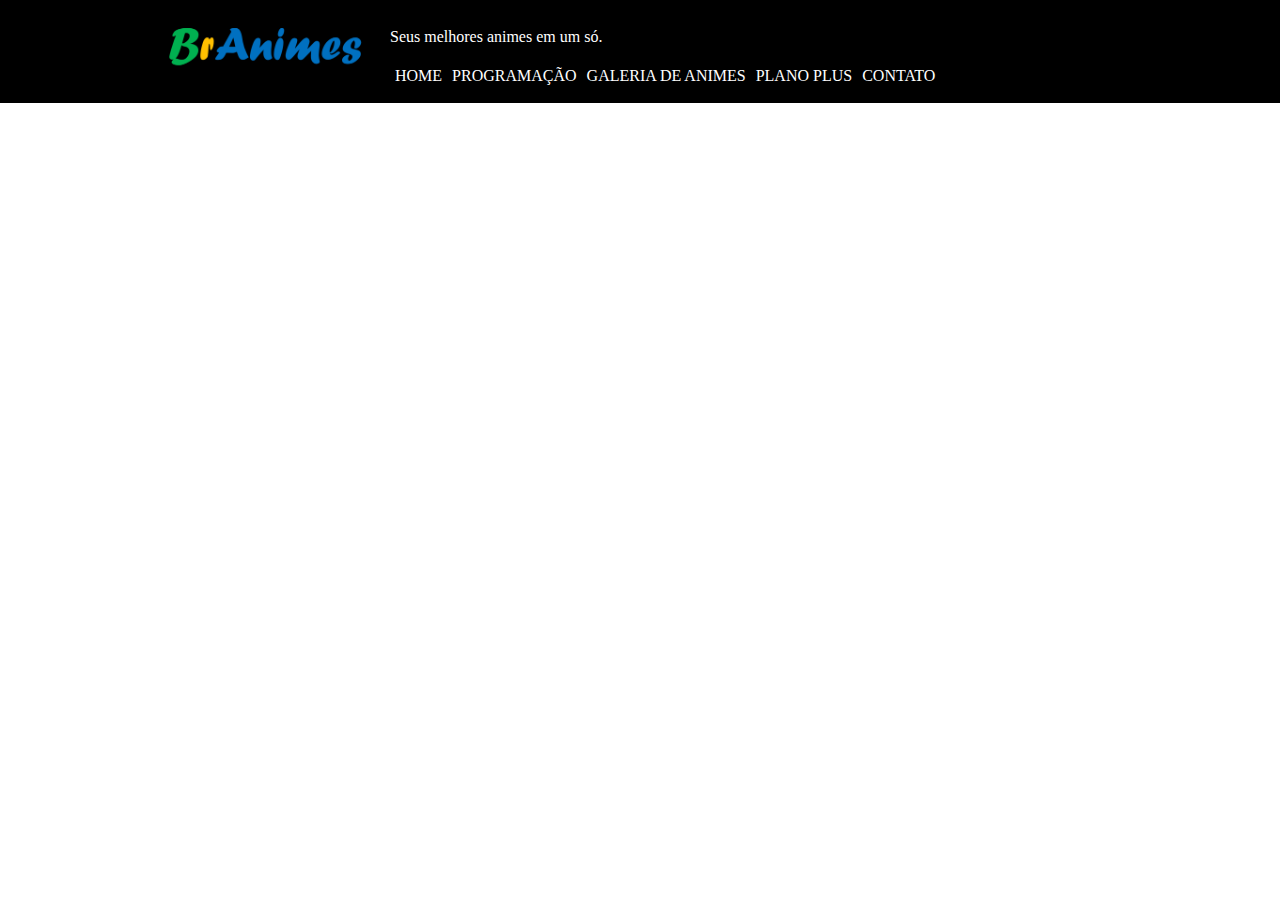
<file: terms.html>
<!DOCTYPE html>
<html>

<head>
    <meta charset="UTF-8">
    <meta name="viewport" content="width=device-width, initial-scale=1.0">
    <title>Termos de Uso</title>
    <link rel="shortcut icon" href="imagens/icone.png" type="image/x-icon">
    <link rel="stylesheet" href="css/style.css">
</head>
<body>
    <header>
        <div class="container">
            <section id="logo">
                <img src="imagens/logo.png">
            </section>
            <section>
                <p>Seus melhores animes em um só.</p>
                <nav>
                    <a href="index.html">Home</a>
                    <a href="schedule.html">Programação</a>
                    <a href="gallery.html">Galeria de Animes</a>
                    <a href="subscriptions.html">Plano Plus</a>
                    <a href="contact.html">Contato</a>
                </nav>
            </section>
        </div>
    </header>
</file>
<file: css/style.css>
body {
    margin: 0;
    padding: 0;
}

.container {
    width: 1000px;
    margin: auto;
}

header {
    background-color: #000000;
    color: #ffffff;
}

header .container {
     display: flex;
     align-items: center;
}

#logo {
    width: 250px;
}

#logo img {
    width: 100%;
}

#right {
    flex-grow: 1;
    text-align: center;
}

#right p {
    letter-spacing: 5px;
    font-size: 14pt;
    font-style: italic;
    font-weight: bold;
}

header nav {
    display: flex;
    justify-content: space-between;
}

header nav a {
    color: #ffffff;
    text-decoration: none;
    text-transform: uppercase;
    padding: 5px;
    transition: all 0.5s;
}

header nav a:hover {
    color: #000;
    background-color: #ff0;
}
</file>
